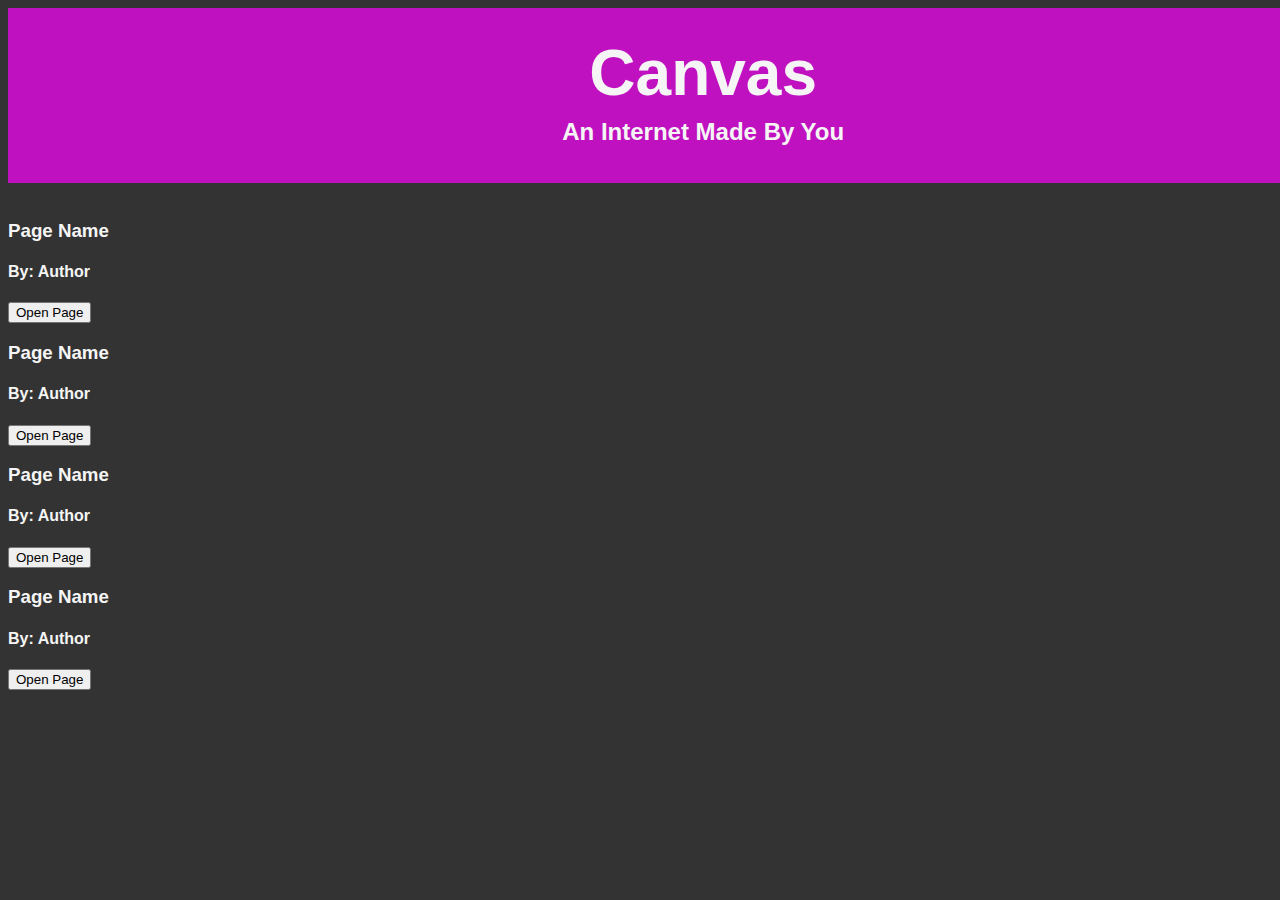
<file: index.html>
<!DOCTYPE html>
<html>
<head>
    <meta charset="UTF-8" />
    <title>Canvas</title>
    <link rel="stylesheet" href="index.css">
</head>
<body>
    <div class="title">
        <br>
        <h1>Canvas</h1>
        <h2>An Internet Made By You</h2>
    </div>
    <br>
    <div class="pages">
        <div class="page">
            <h3>Page Name</h3>
            <h4>By: Author</h4>
            <button>Open Page</button>
        </div>
        <div class="page">
            <h3>Page Name</h3>
            <h4>By: Author</h4>
            <button>Open Page</button>
        </div>
        <div class="page">
            <h3>Page Name</h3>
            <h4>By: Author</h4>
            <button>Open Page</button>
        </div>
        <div class="page">
            <h3>Page Name</h3>
            <h4>By: Author</h4>
            <button>Open Page</button>
        </div>
    </div>
</body>

</html>
</file>
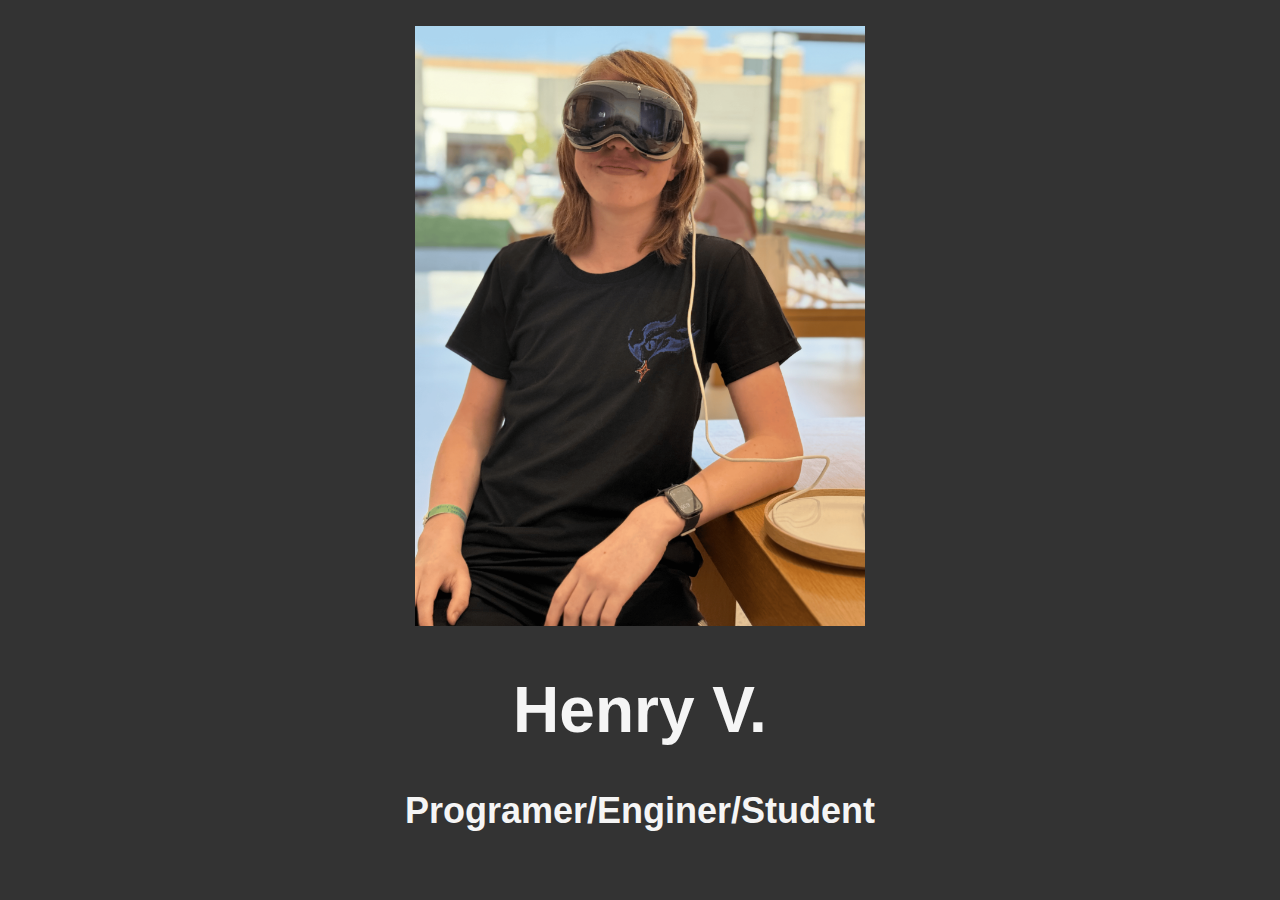
<file: pages/henry.html>
<!DOCTYPE html>
<html>
<head>
    <meta charset="UTF-8" />
    <title>Henry V</title>
    <style>
        h1 {
            font-size: 64px;
        }
        h2 {
            font-size: 36px;
        }
        body {
            text-align: center;
            font-family: sans-serif;
            background-color: #333;
            color: whitesmoke;
        }
    </style>
</head>
<body>
    <br>
    <img src="8C796E95-0FB0-4D2D-8A2B-28F028BFC5D8.png" alt="Picture" width="450" height="600">
    <h1>Henry V.</h1>
    <h2>Programer/Enginer/Student</h2>
</body>
</html>
</file>
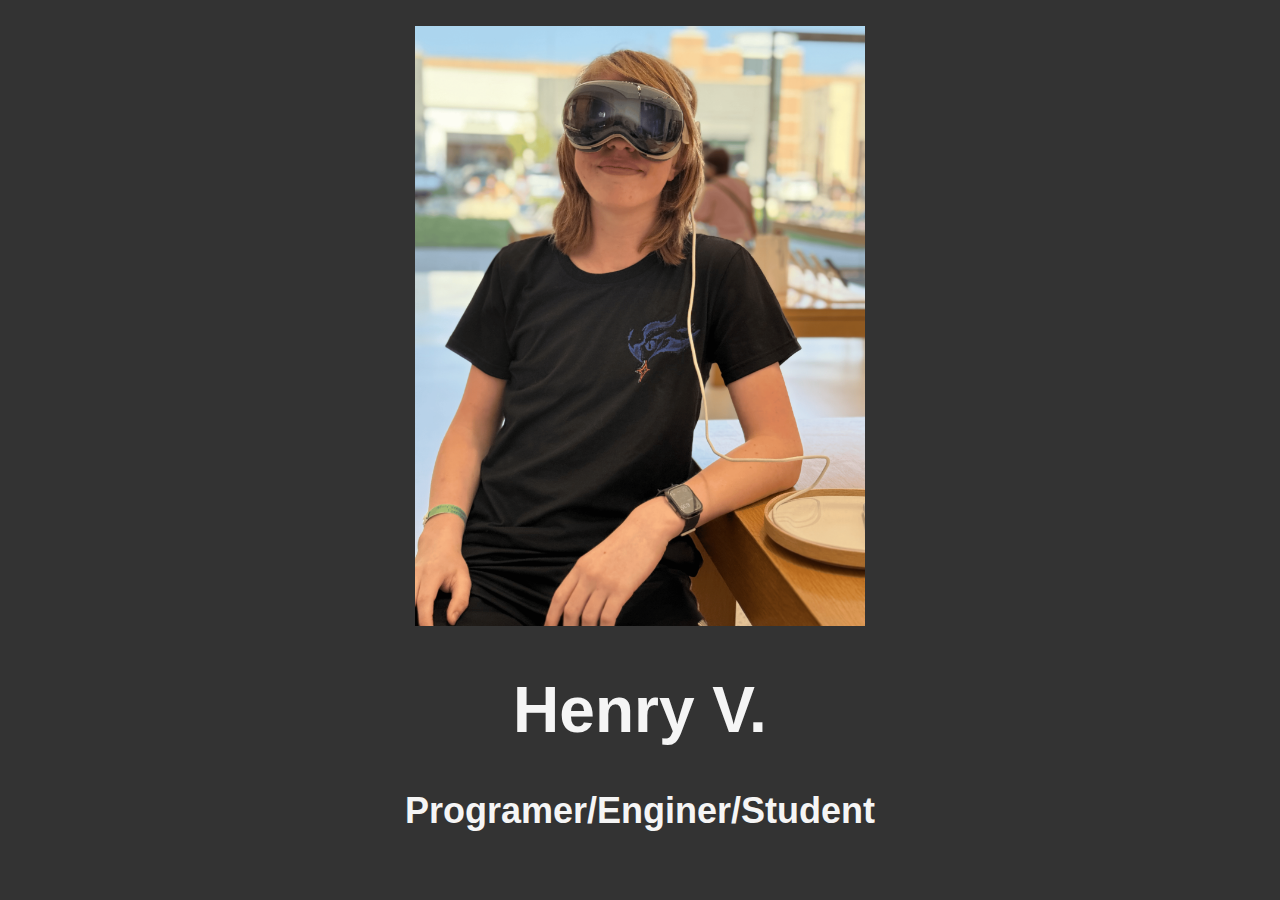
<file: pages/henry/henry.html>
<!DOCTYPE html>
<html>
<head>
    <meta charset="UTF-8" />
    <title>Henry V</title>
    <link rel="icon" href="favcon.png" type="image/x-icon">
    <style>
        h1 {
            font-size: 64px;
        }
        h2 {
            font-size: 36px;
        }
        body {
            text-align: center;
            font-family: sans-serif;
            background-color: #333;
            color: whitesmoke;
        }
    </style>
</head>
<body>
    <br>
    <img src="8C796E95-0FB0-4D2D-8A2B-28F028BFC5D8.png" alt="Picture" width="450" height="600">
    <h1>Henry V.</h1>
    <h2>Programer/Enginer/Student</h2>
</body>
</html>
</file>
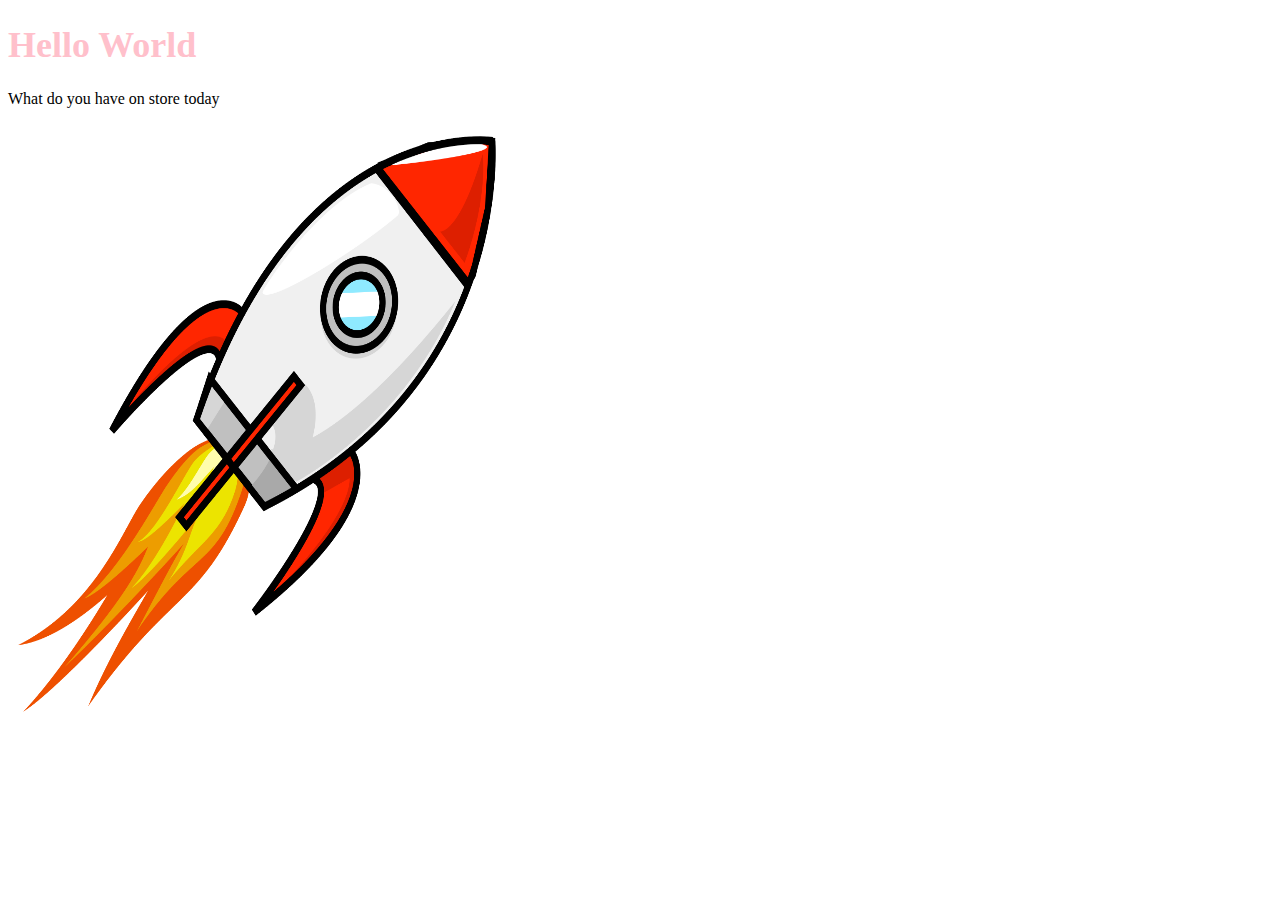
<file: pages/henry1/henry1.html>
<!DOCTYPE html>
<html>
<head>
    <meta charset="UTF-8" />
    <title></title>
    <link rel="icon" href="favcon.png" type="image/x-icon">
    <style>
        h1 {
            font-size: 36px;
            color: pink;
        }
    </style>
</head>
<body>
  <h1>Hello World</h1>
  <p>What do you have on store today</p>
  <img src="image.png" alt="Rocket Ship" width="500px" height="600px">
</body>
</html>
</file>
<file: index.css>
.title {
    text-align: center;
    line-height: 15px;
    background-color: rgb(192, 17, 192);
    width: 110%;
    height: 175px;
}

.title h1 {
    font-size: 64px;
}

html {
    font-family: sans-serif;
    overflow-x: hidden;
    background-color: #333;
    color: whitesmoke;
}
</file>
